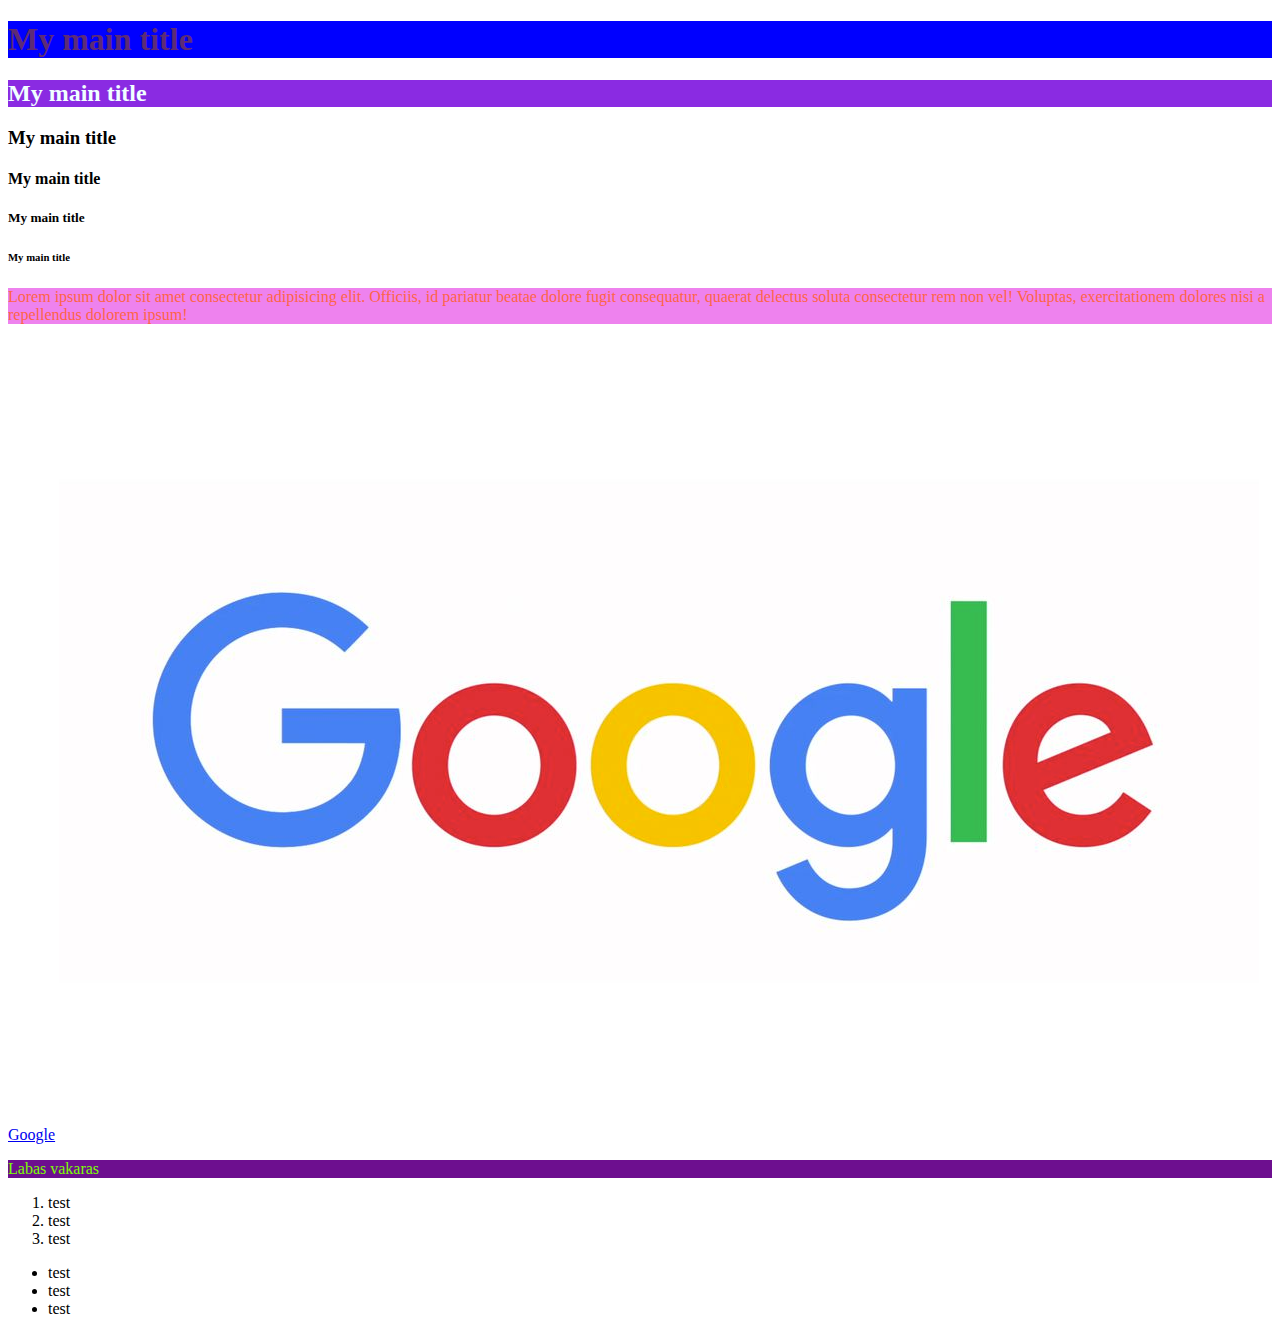
<file: course1/index.html>
<!DOCTYPE html>
<html lang="en">
  <head>
    <meta charset="UTF-8" />
    <meta http-equiv="X-UA-Compatible" content="IE=edge" />
    <meta name="viewport" content="width=device-width, initial-scale=1.0" />
    <title>Document</title>
    <style>
      p
    </style>
  </head>
  <body>
    <h1 style="color: rgb(93, 43, 118); background-color: blue">
      My main title
    </h1>
    <h2 style="color: azure; background-color: blueviolet">My main title</h2>
    <h3>My main title</h3>
    <h4>My main title</h4>
    <h5>My main title</h5>
    <h6>My main title</h6>

    <p style="color: #ff6347; background-color: #ee82ee">
      Lorem ipsum dolor sit amet consectetur adipisicing elit. Officiis, id
      pariatur beatae dolore fugit consequatur, quaerat delectus soluta
      consectetur rem non vel! Voluptas, exercitationem dolores nisi a
      repellendus dolorem ipsum!
    </p>
    <a href="https://google.com">Google</a>
    <img src="./images/google.jpg" alt="logo" />

    <p style="color: hsl(91, 100%, 50%); background-color: hsl(284, 81%, 31%)">
      Labas vakaras
    </p>
    <ol>
      <li>test</li>
      <li>test</li>
      <li>test</li>
    </ol>
    <ul>
      <li>test</li>
      <li>test</li>
      <li>test</li>
    </ul>
  </body>
</html>
</file>
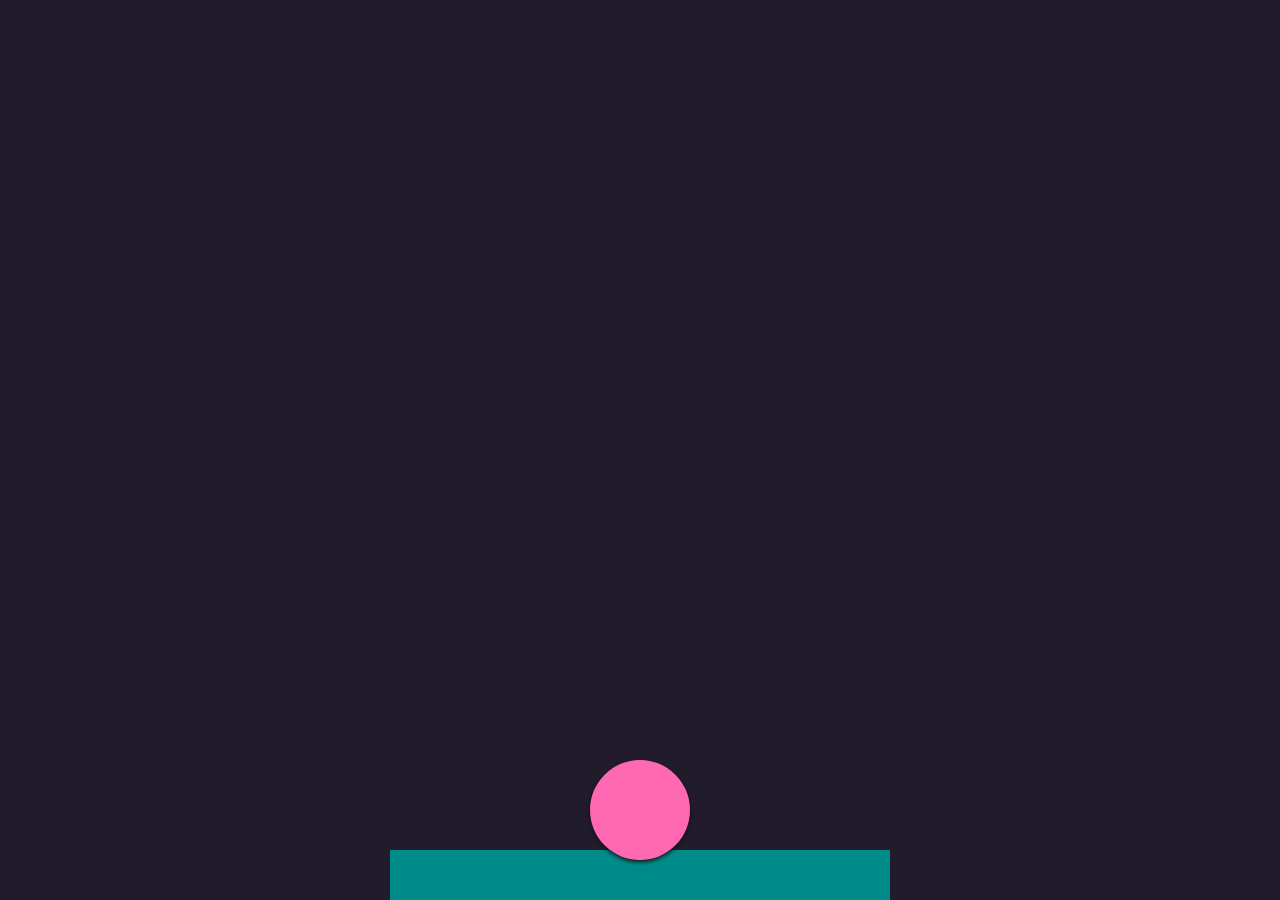
<file: course6/index.html>
<!DOCTYPE html>
<html lang="en">
  <head>
    <meta charset="UTF-8" />
    <meta http-equiv="X-UA-Compatible" content="IE=edge" />
    <meta name="viewport" content="width=device-width, initial-scale=1.0" />
    <title>Document</title>
    <link rel="stylesheet" href="style.css" />
    <script src="style.js" defer></script>
  </head>
  <body>
    <div id="ball"></div>
    <div id="floor"></div>
  </body>
</html>
</file>
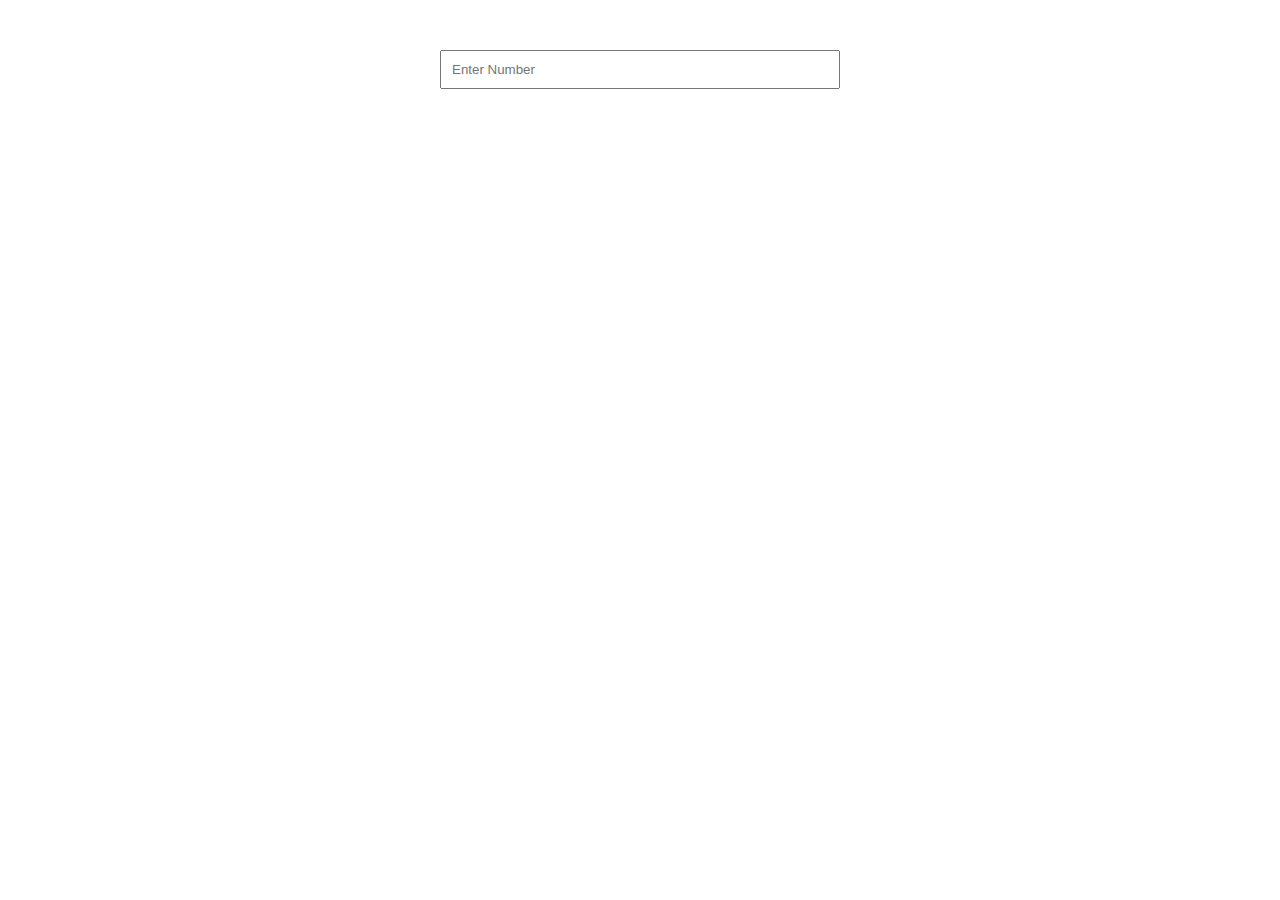
<file: course8/index.html>
<!DOCTYPE html>
<html lang="en">
  <head>
    <meta charset="UTF-8" />
    <meta http-equiv="X-UA-Compatible" content="IE=edge" />
    <meta name="viewport" content="width=device-width, initial-scale=1.0" />
    <title>Document</title>
    <link rel="stylesheet" href="style.css" />
    <script src="style.js" defer></script>
  </head>
  <body>
    <form>
      <input id="number" type="text" placeholder="Enter Number" />
    </form>
  </body>
</html>
</file>
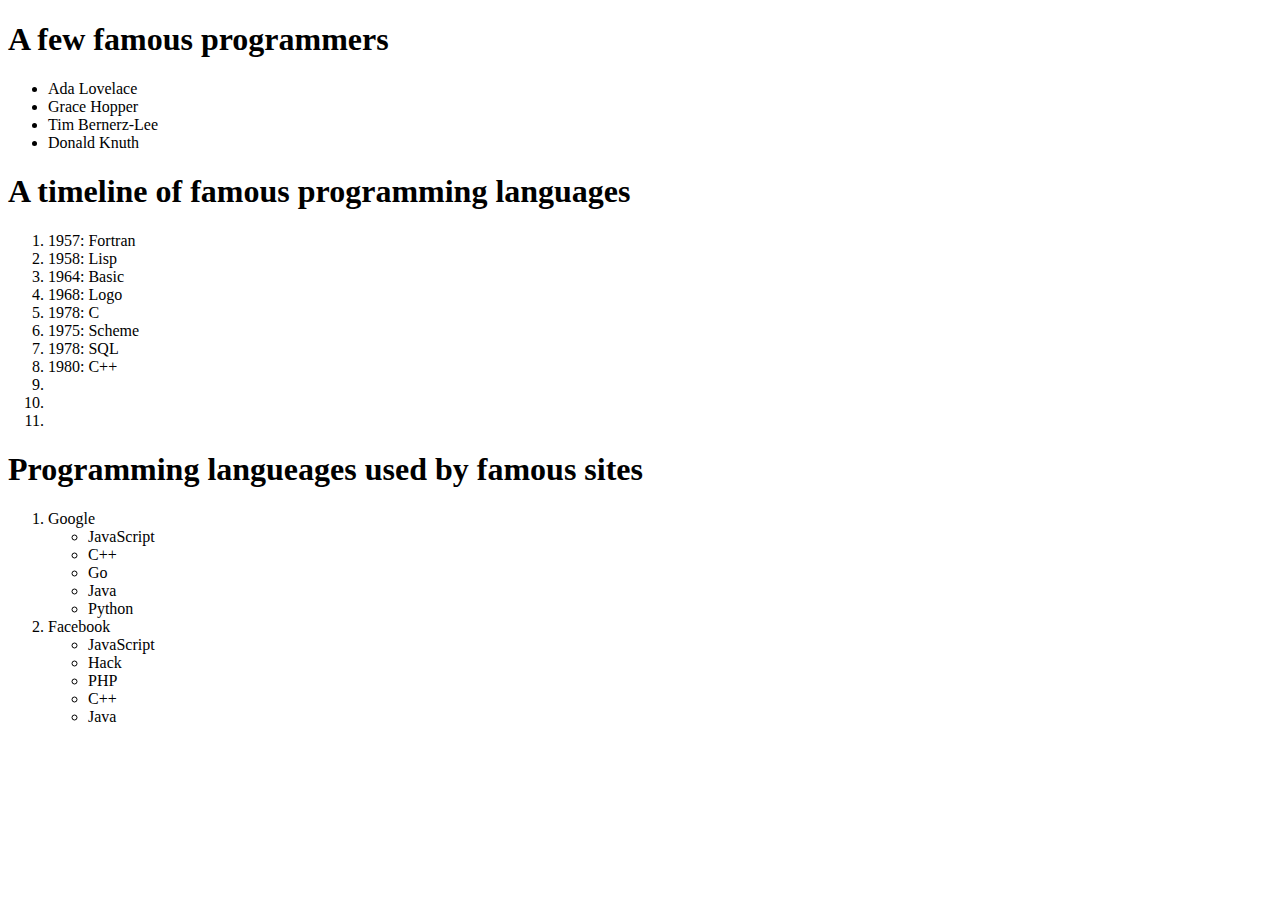
<file: course1/example.html>
<!DOCTYPE html>
<html lang="en">
  <head>
    <meta charset="UTF-8" />
    <meta http-equiv="X-UA-Compatible" content="IE=edge" />
    <meta name="viewport" content="width=device-width, initial-scale=1.0" />
    <title>Document</title>
  </head>
  <body>
    <h1>A few famous programmers</h1>
    <ul>
      <li>Ada Lovelace</li>
      <li>Grace Hopper</li>
      <li>Tim Bernerz-Lee</li>
      <li>Donald Knuth</li>
    </ul>
    <h1>A timeline of famous programming languages</h1>
    <ol>
      <li>1957: Fortran</li>
      <li>1958: Lisp</li>
      <li>1964: Basic</li>
      <li>1968: Logo</li>
      <li>1978: C</li>
      <li>1975: Scheme</li>
      <li>1978: SQL</li>
      <li>1980: C++</li>
      <li></li>
      <li></li>
      <li></li>
    </ol>
    <h1>Programming langueages used by famous sites</h1>
    <ol>
      <li>
        Google
        <ul>
          <li>JavaScript</li>
          <li>C++</li>
          <li>Go</li>
          <li>Java</li>
          <li>Python</li>
        </ul>
      </li>
      <li>
        Facebook
        <ul>
          <li>JavaScript</li>
          <li>Hack</li>
          <li>PHP</li>
          <li>C++</li>
          <li>Java</li>
        </ul>
      </li>
    </ol>
  </body>
</html>
</file>
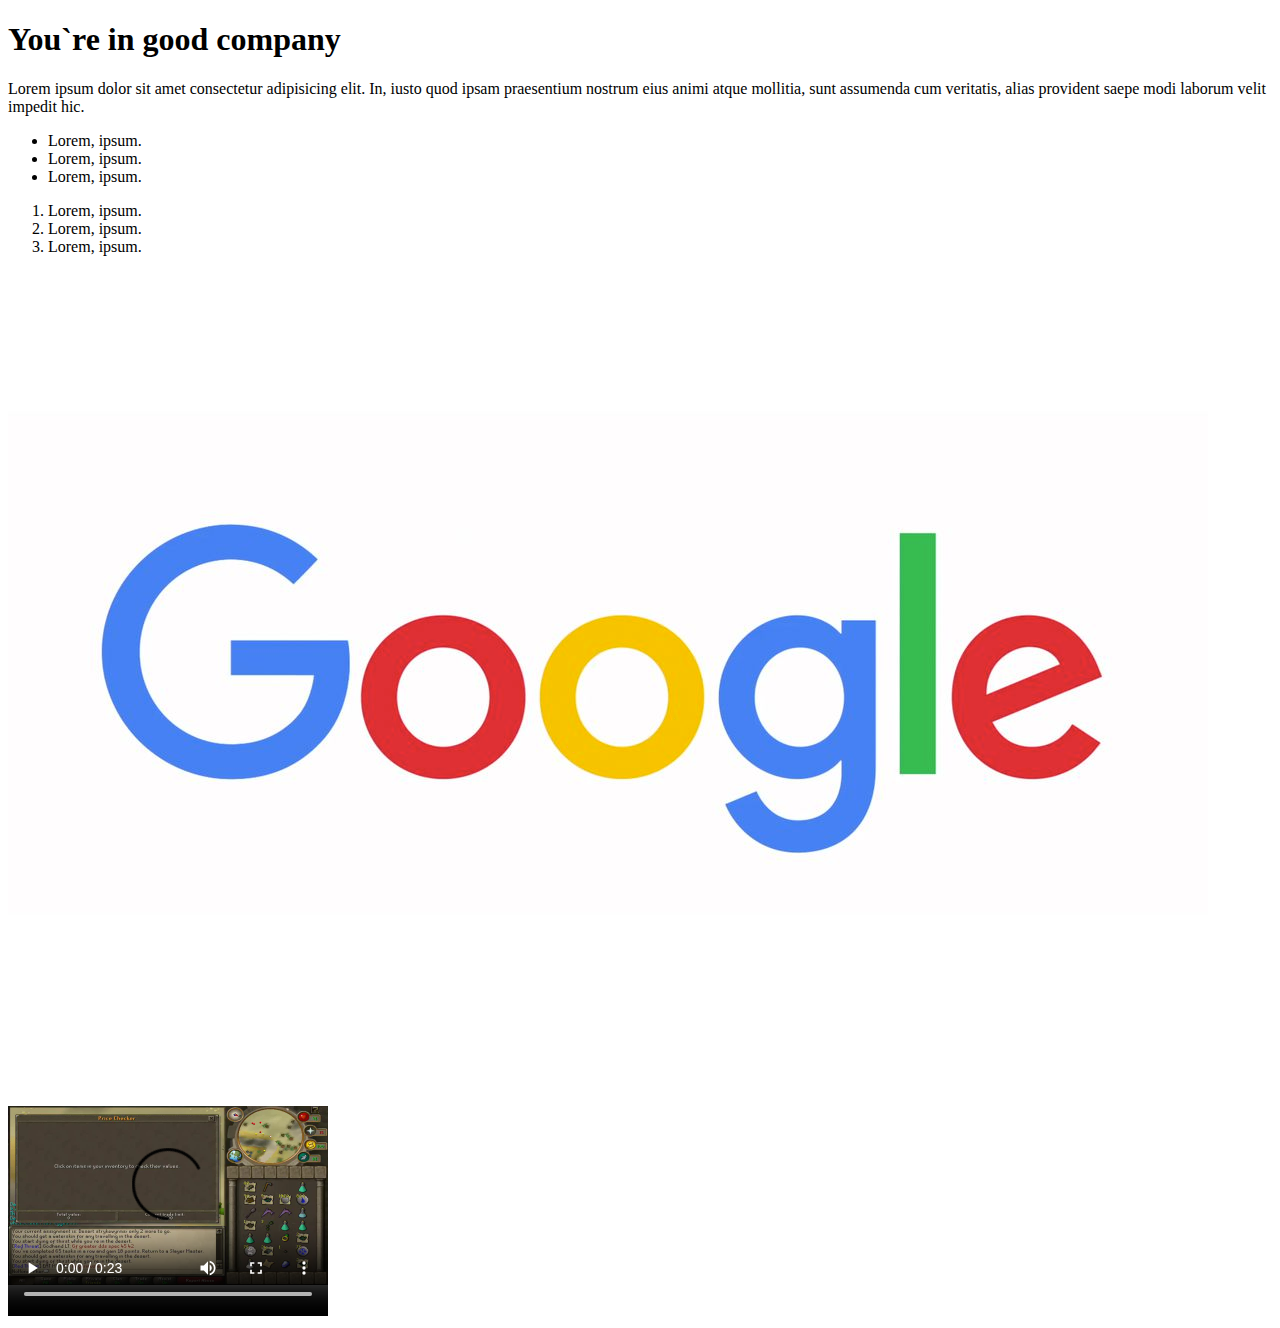
<file: course1/htmltask2.html>
<!DOCTYPE html>
<html lang="en">
  <head>
    <meta charset="UTF-8" />
    <meta http-equiv="X-UA-Compatible" content="IE=edge" />
    <meta name="viewport" content="width=device-width, initial-scale=1.0" />
    <title>Document</title>
  </head>
  <body>
    <h1>You`re in good company</h1>
    <p>
      Lorem ipsum dolor sit amet consectetur adipisicing elit. In, iusto quod
      ipsam praesentium nostrum eius animi atque mollitia, sunt assumenda cum
      veritatis, alias provident saepe modi laborum velit impedit hic.
    </p>
    <ul>
      <li>Lorem, ipsum.</li>
      <li>Lorem, ipsum.</li>
      <li>Lorem, ipsum.</li>
    </ul>
    <ol>
      <li>Lorem, ipsum.</li>
      <li>Lorem, ipsum.</li>
      <li>Lorem, ipsum.</li>
    </ol>
    <img src="./images/google.jpg" alt="logo" />

    <video width="320" height="240" controls>
      <source src="images/afriend.mp4" type="video/mp4" />
      Your browser does not support the video tag.
    </video>
  </body>
</html>
</file>
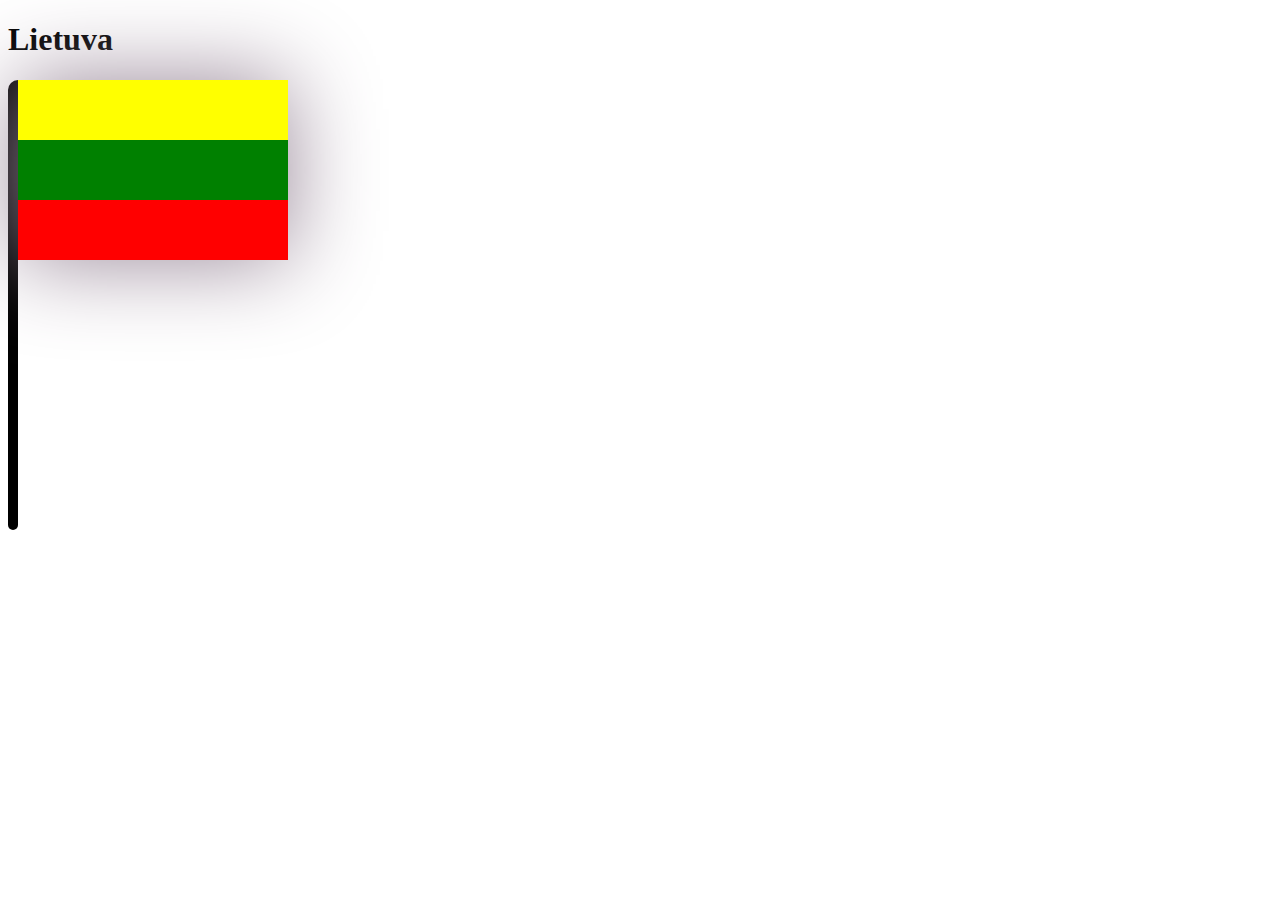
<file: course1/taskFlags.html>
<!DOCTYPE html>
<html lang="en">
  <head>
    <meta charset="UTF-8" />
    <meta http-equiv="X-UA-Compatible" content="IE=edge" />
    <meta name="viewport" content="width=device-width, initial-scale=1.0" />
    <title>Document</title>
    <link rel="stylesheet" href="./style.css" />
  </head>
  <body>
    <h1>Lietuva</h1>

    <div class="wrapper">
      <div class="stick"></div>
      <div class="flag">
        <div class="top"></div>
        <div class="middle"></div>
        <div class="bottom"></div>
      </div>
    </div>
  </body>
</html>
</file>
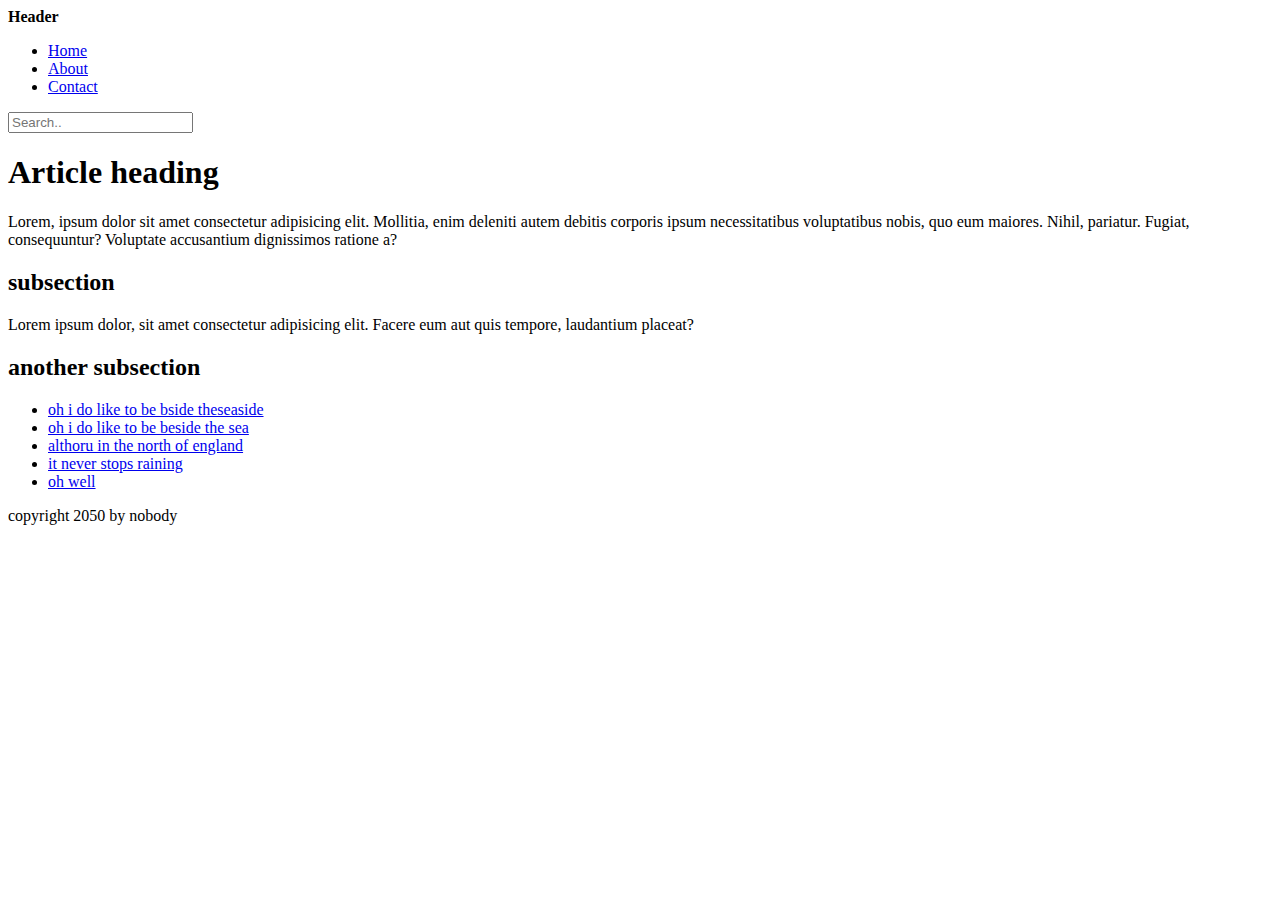
<file: course2/task1.html>
<!DOCTYPE html>
<html lang="en">
  <head>
    <meta charset="UTF-8" />
    <meta http-equiv="X-UA-Compatible" content="IE=edge" />
    <meta name="viewport" content="width=device-width, initial-scale=1.0" />
    <title>Document</title>
  </head>
  <body>
    <header><strong>Header</strong></header>
    <nav>
      <ul>
        <li><a href="#home">Home</a></li>
        <li><a href="#about">About</a></li>
        <li><a href="#contact">Contact</a></li>
      </ul>
      <div>
        <input type="text" placeholder="Search.." />
      </div>
    </nav>
    <main>
      <h1>Article heading</h1>
      <p>
        Lorem, ipsum dolor sit amet consectetur adipisicing elit. Mollitia, enim
        deleniti autem debitis corporis ipsum necessitatibus voluptatibus nobis,
        quo eum maiores. Nihil, pariatur. Fugiat, consequuntur? Voluptate
        accusantium dignissimos ratione a?
      </p>
      <h2>subsection</h2>
      <p>
        Lorem ipsum dolor, sit amet consectetur adipisicing elit. Facere eum aut
        quis tempore, laudantium placeat?
      </p>
      <h2>another subsection</h2>
    </main>
    <aside>
      <ul>
        <li><a href="#anywhere"> oh i do like to be bside theseaside</a></li>
        <li><a href="#anywhere">oh i do like to be beside the sea</a></li>
        <li><a href="#anywhere">althoru in the north of england</a></li>
        <li><a href="#anywhere">it never stops raining</a></li>
        <li><a href="#anywhere">oh well</a></li>
      </ul>
    </aside>
    <footer>copyright 2050 by nobody</footer>
  </body>
</html>
</file>
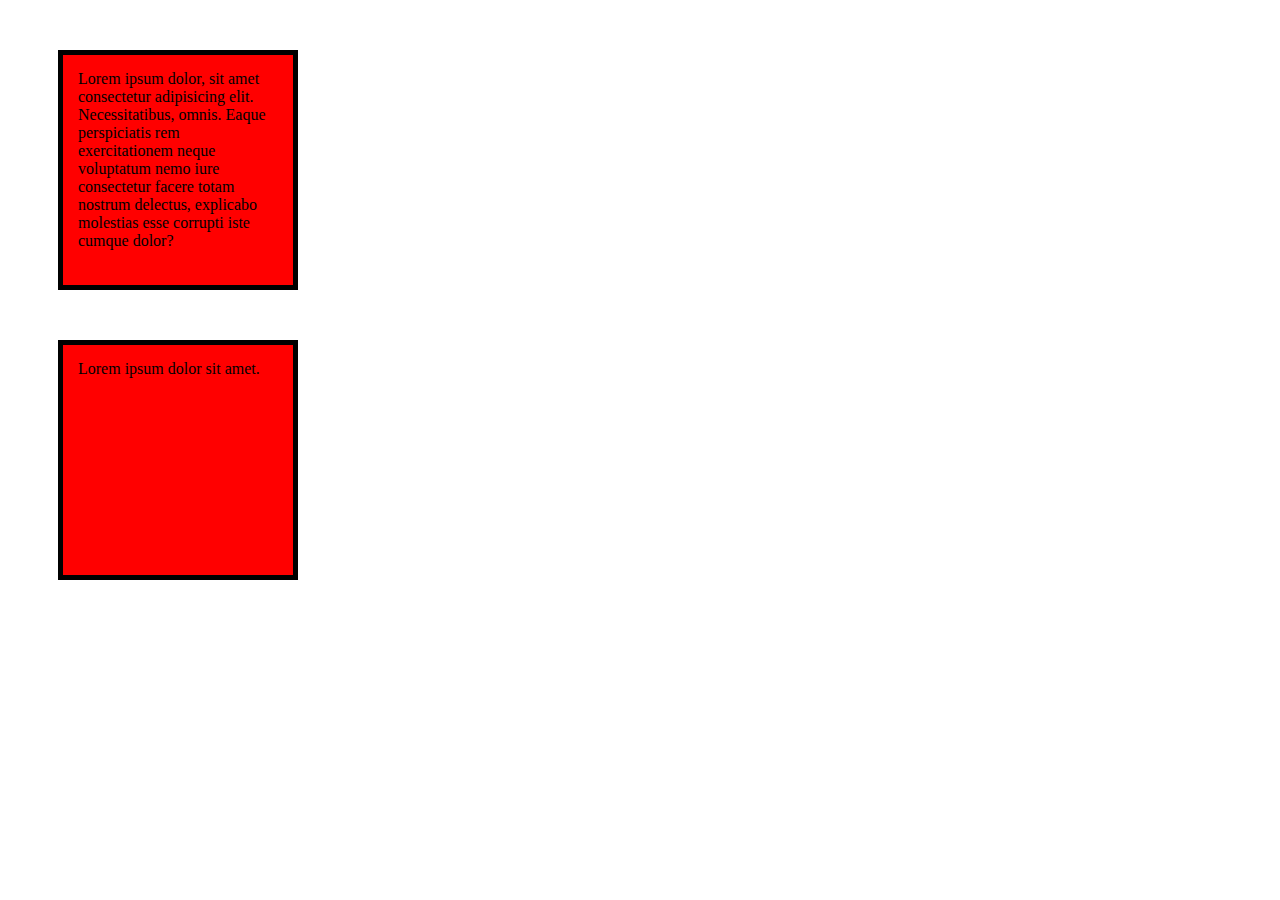
<file: course2/task2.html>
<!DOCTYPE html>
<html lang="en">
  <head>
    <meta charset="UTF-8" />
    <meta http-equiv="X-UA-Compatible" content="IE=edge" />
    <meta name="viewport" content="width=device-width, initial-scale=1.0" />
    <link rel="stylesheet" href="style.css" />
    <title>Document</title>
  </head>
  <body>
    <div class="box">
      Lorem ipsum dolor, sit amet consectetur adipisicing elit. Necessitatibus,
      omnis. Eaque perspiciatis rem exercitationem neque voluptatum nemo iure
      consectetur facere totam nostrum delectus, explicabo molestias esse
      corrupti iste cumque dolor?
    </div>
    <div class="box">Lorem ipsum dolor sit amet.</div>
  </body>
</html>
</file>
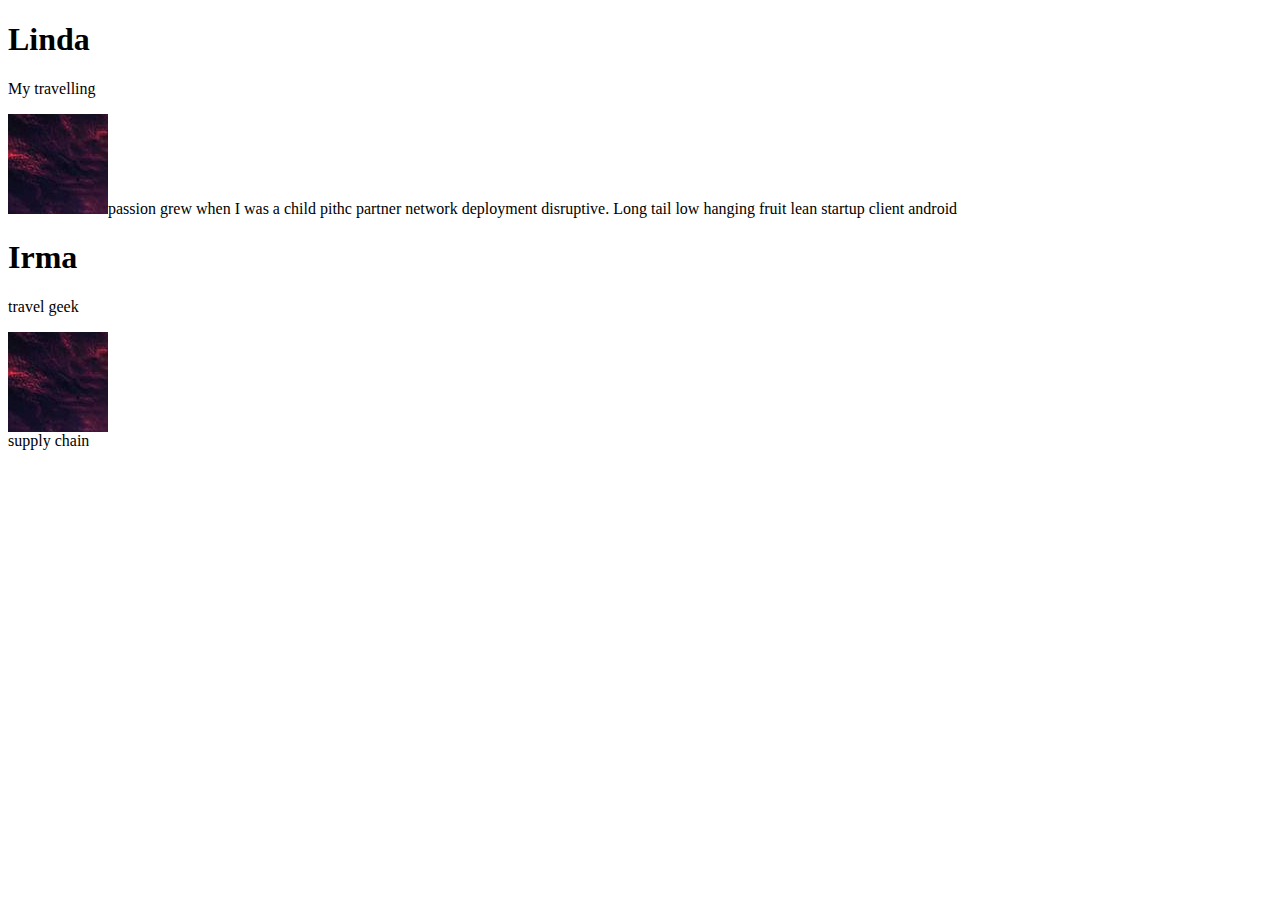
<file: course2/task4.html>
<!DOCTYPE html>
<html lang="en">
  <head>
    <meta charset="UTF-8" />
    <meta http-equiv="X-UA-Compatible" content="IE=edge" />
    <meta name="viewport" content="width=device-width, initial-scale=1.0" />
    <title>Document</title>
    <link rel="stylesheet" href="style4.css" />
  </head>
  <body>
      <h1>Linda</h1>
      <p>
        My travelling <div class="inline"></div>passion grew when I was a child pithc partner network
        deployment  disruptive. Long tail low hanging fruit lean startup client
        android
      </p>
      <h1>Irma</h1>
      <p>travel geek <div class="block"></div> supply chain</p>

  </body>
</html>
</file>
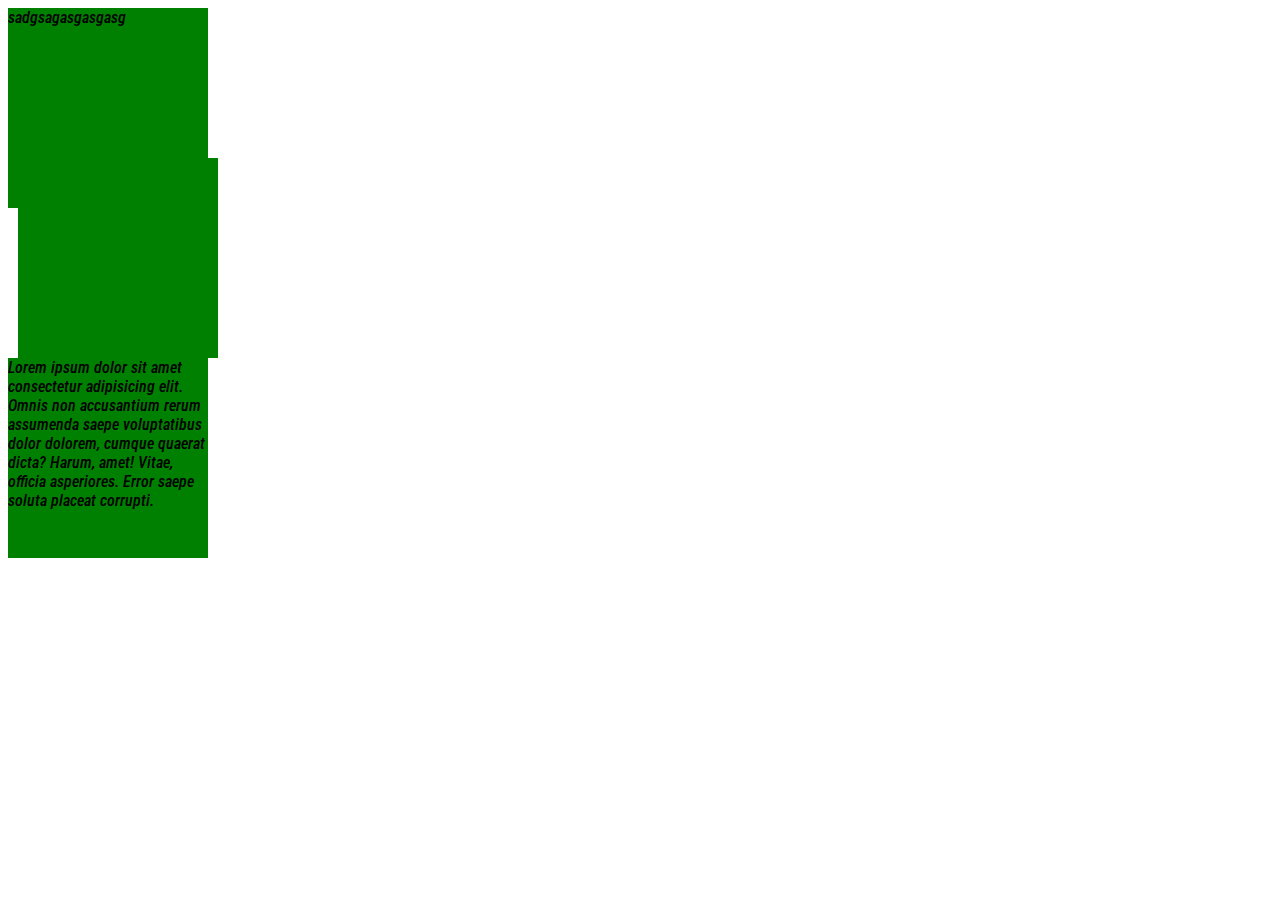
<file: course3/task1.html>
<!DOCTYPE html>
<html lang="en">
  <head>
    <meta charset="UTF-8" />
    <meta http-equiv="X-UA-Compatible" content="IE=edge" />
    <meta name="viewport" content="width=device-width, initial-scale=1.0" />
    <title>Document</title>
    <link rel="stylesheet" href="task1.css" />
  </head>
  <body>
    <div class="container">sadgsagasgasgasg</div>
    <div class="container container2"></div>
    <div class="container">
      Lorem ipsum dolor sit amet consectetur adipisicing elit. Omnis non
      accusantium rerum assumenda saepe voluptatibus dolor dolorem, cumque
      quaerat dicta? Harum, amet! Vitae, officia asperiores. Error saepe soluta
      placeat corrupti.
    </div>
  </body>
</html>
</file>
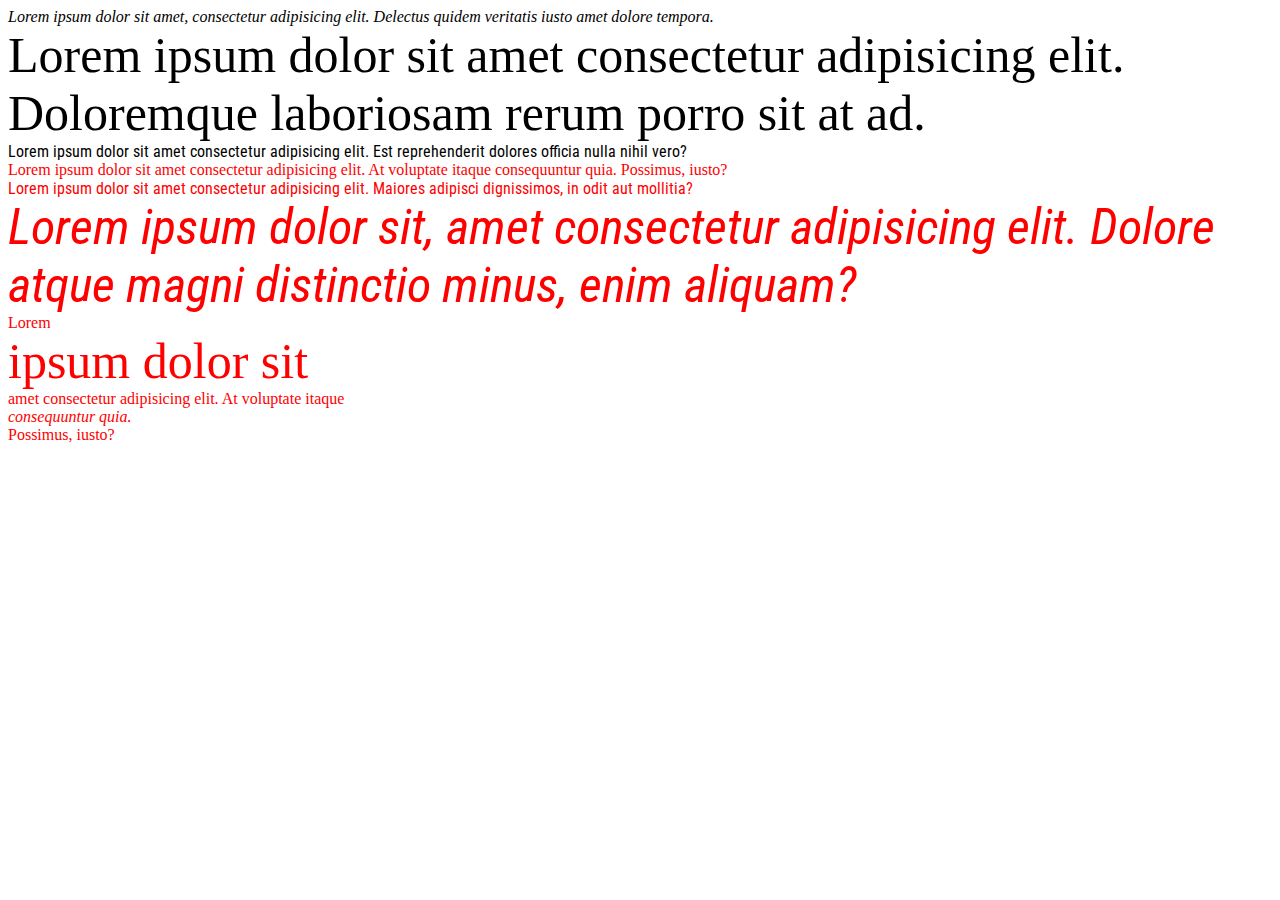
<file: course3/task2.html>
<!DOCTYPE html>
<html lang="en">
  <head>
    <meta charset="UTF-8" />
    <meta http-equiv="X-UA-Compatible" content="IE=edge" />
    <meta name="viewport" content="width=device-width, initial-scale=1.0" />
    <title>Document</title>
    <link rel="stylesheet" href="task2.css" />
  </head>
  <body>
    <div class="font-style">
      Lorem ipsum dolor sit amet, consectetur adipisicing elit. Delectus quidem
      veritatis iusto amet dolore tempora.
    </div>
    <div class="font-size">
      Lorem ipsum dolor sit amet consectetur adipisicing elit. Doloremque
      laboriosam rerum porro sit at ad.
    </div>
    <div class="font-family">
      Lorem ipsum dolor sit amet consectetur adipisicing elit. Est reprehenderit
      dolores officia nulla nihil vero?
    </div>
    <div class="font-color">
      Lorem ipsum dolor sit amet consectetur adipisicing elit. At voluptate
      itaque consequuntur quia. Possimus, iusto?
    </div>
    <div class="font-color font-family">
      Lorem ipsum dolor sit amet consectetur adipisicing elit. Maiores adipisci
      dignissimos, in odit aut mollitia?
    </div>
    <div class="font-style font-size font-family font-color">
      Lorem ipsum dolor sit, amet consectetur adipisicing elit. Dolore atque
      magni distinctio minus, enim aliquam?
    </div>
    <div class="font-color">
      Lorem
      <div class="font-size">ipsum dolor sit</div>
      amet consectetur adipisicing elit. At voluptate itaque
      <div class="font-style">consequuntur quia.</div>
      Possimus, iusto?
    </div>
  </body>
</html>
</file>
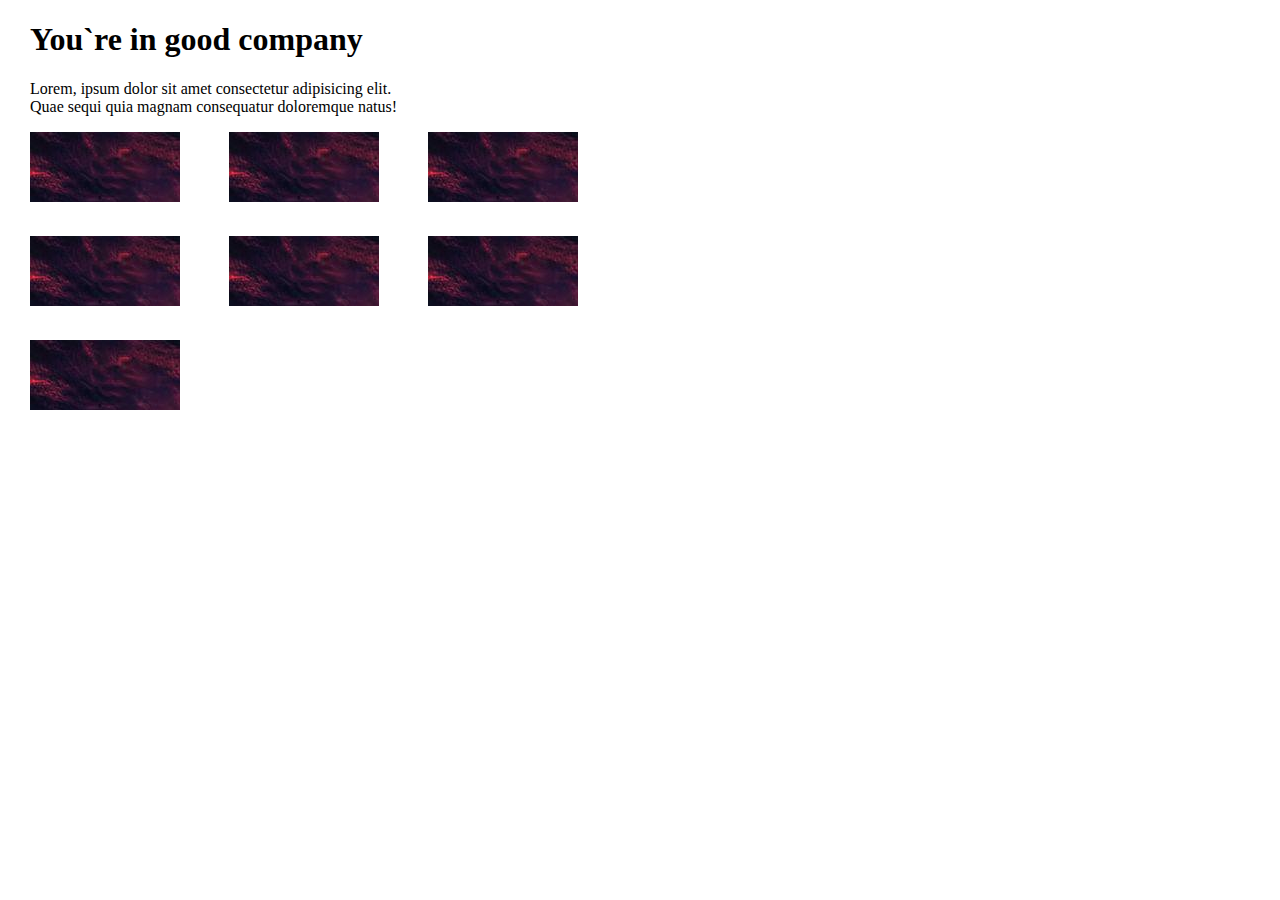
<file: course3/task3.html>
<!DOCTYPE html>
<html lang="en">
  <head>
    <meta charset="UTF-8" />
    <meta http-equiv="X-UA-Compatible" content="IE=edge" />
    <meta name="viewport" content="width=device-width, initial-scale=1.0" />
    <title>Document</title>
    <link rel="stylesheet" href="task3.css" />
  </head>
  <body>
    <div>
      <h1>You`re in good company</h1>
      <p>
        Lorem, ipsum dolor sit amet consectetur adipisicing elit. Quae sequi
        quia magnam consequatur doloremque natus!
      </p>
      <div>
        <div class="inline"></div>
        <div class="inline"></div>
        <div class="inline"></div>
      </div>
      <div>
        <div class="inline"></div>
        <div class="inline"></div>
        <div class="inline"></div>
      </div>
    </div>
    <div class="inliner"></div>
  </body>
</html>
</file>
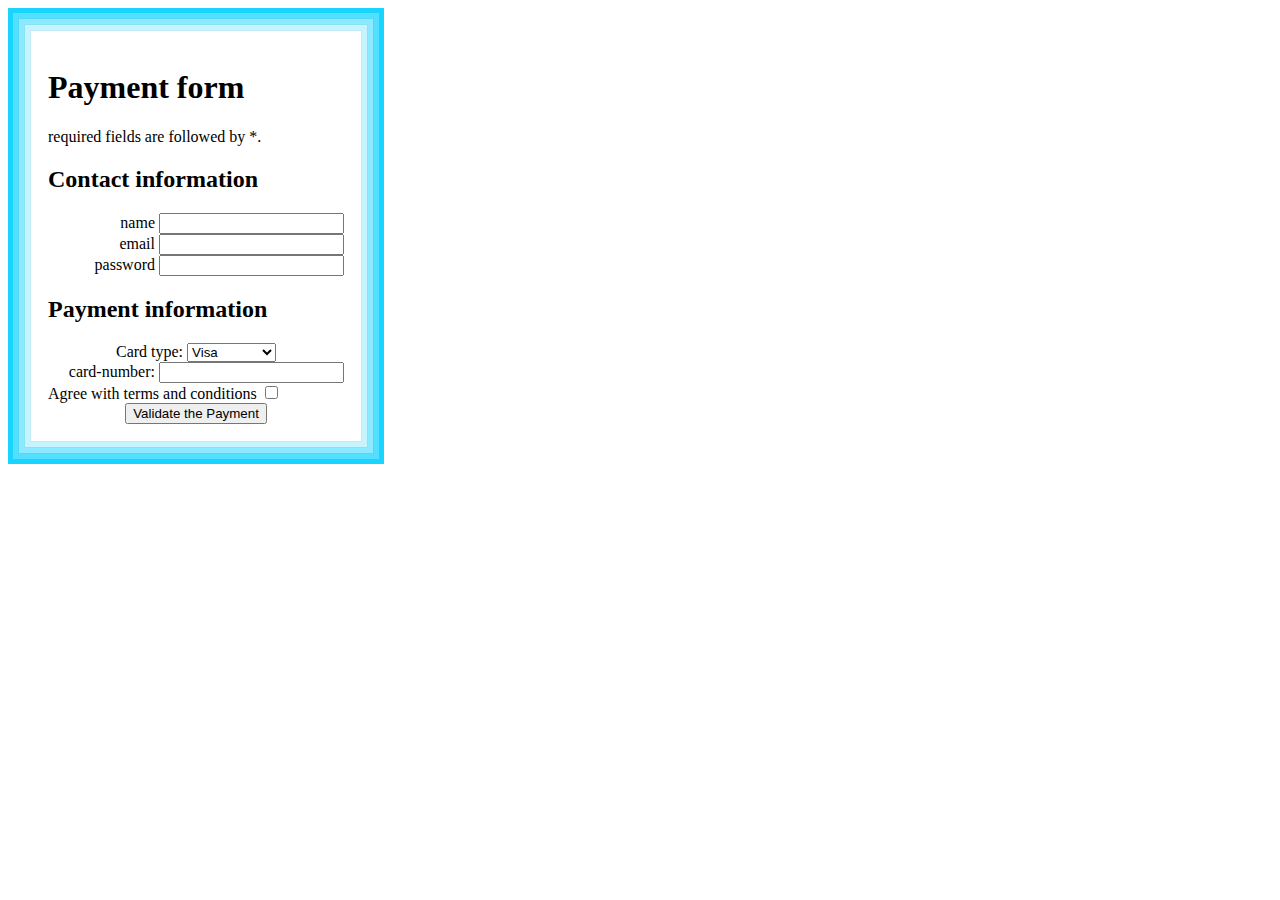
<file: course3/task4.html>
<!DOCTYPE html>
<html lang="en">
  <head>
    <meta charset="UTF-8" />
    <meta http-equiv="X-UA-Compatible" content="IE=edge" />
    <meta name="viewport" content="width=device-width, initial-scale=1.0" />
    <title>Document</title>
    <link rel="stylesheet" href="task4.css" />
  </head>
  <body>
    <h1>Payment form</h1>
    <p>required fields are followed by *.</p>
    <h2>Contact information</h2>
    <div class="align-right">
      <label for="fname">name</label>
      <input type="text" id="fname" , name="fname" />
    </div>
    <div class="align-right">
      <label for="email">email</label>
      <input type="text" id="fname" , name="fname" />
    </div>
    <div class="align-right">
      <label for="pwd">password</label>
      <input type="password" id="password" , name="password" />
    </div>
    <h2>Payment information</h2>
    <div class="align-center">
      <label for="cards">Card type:</label>
      <select name="cards" id="cards">
        <option value="Visa">Visa</option>
        <option value="Mastercard">Mastercard</option>
        <option value="paypat">Paypal</option>
      </select>
    </div>
    <div class="align-right">
      <label for="card-numb">card-number:</label>
      <input type="card-numb" id="card-numb" , name="card-numb" />
    </div>
    <div>
      <label for="agree">Agree with terms and conditions</label>
      <input type="checkbox" id="agree" , name="agree" />
    </div>

    <div class="align-center">
      <button type="button">Validate the Payment</button>
    </div>
  </body>
</html>
</file>
<file: course6/style.css>
body {
  height: 100vh;
  margin: 0;
  background-color: rgb(34, 27, 44);
}

#floor,
#ball {
  position: absolute;
  left: 50%;
  transform: translate(-50%);
}

#floor {
  height: 50px;
  width: 500px;
  background-color: darkcyan;
  bottom: 0;
}

#ball {
  width: 100px;
  height: 100px;
  background-color: hotpink;
  border-radius: 50%;
  bottom: 40px;
  cursor: pointer;
  z-index: 2;
  box-shadow: 0 2px 4px rgb(19, 19, 19);
}
</file>
<file: course8/style.css>
* {
  box-sizing: border-box;
}

form {
  width: 400px;
  margin: 50px auto;
}

form input {
  width: 100%;
  padding: 10px;
}
</file>
<file: course1/style.css>
.wrapper {
  display: flex;
}

.stick {
  height: 450px;
  width: 10px;
  background: black;
  border-top-left-radius: 10px;
  border-bottom-left-radius: 5px;
  border-bottom-right-radius: 5px;
}

.flag {
  width: 270px;
  height: 180px;
  box-shadow: 0px 0px 90px 1px #989;
  background-color: transparent;
  position: relative;
}

.top {
  height: 60px;
  background-color: yellow;
}

.middle {
  height: 60px;
  background-color: green;
}

.bottom {
  height: 60px;
  background-color: red;
}
</file>
<file: course2/style.css>
.box {
  width: 200px;
  height: 200px;
  background-color: red;
  padding: 15px;
  border: 5px solid black;
  margin: 50px;
}
</file>
<file: course2/style4.css>
.inline {
  background-image: url("./image.jpg");
  width: 100px;
  height: 100px;

  color: white;
  font-family: "Courier New", Courier, monospace;
  display: inline-block;
}

.block {
  background-image: url("./image.jpg");
  width: 100px;
  height: 100px;

  color: white;
  font-family: "Courier New", Courier, monospace;
  display: block;
}
</file>
<file: course3/task1.css>
@import url("https://fonts.googleapis.com/css2?family=Roboto+Condensed:ital,wght@0,300;0,400;1,300&display=swap");

body {
  font-family: "Roboto Condensed", sans-serif;
  font-weight: 500;
  font-style: italic;
}
.container {
  background-color: green;
  width: 200px;
  height: 200px;
  /* margin-bottom: 5px; */
  /* margin-left: auto; */
  /* margin-right: auto; */
  position: relative;
}

.container2 {
  margin-left: 10px;
  margin-top: -50px;
}
</file>
<file: course3/task2.css>
@import url("https://fonts.googleapis.com/css2?family=Roboto+Condensed:ital,wght@1,700&display=swap");

.font-style {
  font-style: italic;
}

.font-size {
  font-size: 50px;
}

.font-family {
  font-family: "Roboto Condensed", sans-serif;
}

.font-color {
  color: red;
}
</file>
<file: course3/task3.css>
body {
  margin-left: 30px;
}

p {
  width: 30%;
}

.inline {
  background-image: url("./image.jpg");
  width: 150px;
  height: 70px;
  margin-bottom: 30px;
  margin-right: 45px;

  color: white;
  font-family: "Courier New", Courier, monospace;
  display: inline-block;
}

.inliner {
  background-image: url("./image.jpg");
  width: 150px;
  height: 70px;
  margin-bottom: 30px;
  margin-right: 45px;

  color: white;
  font-family: "Courier New", Courier, monospace;
  display: inline-block;
}
</file>
<file: course3/task4.css>
.align-right {
  text-align: right;
}
.align-center {
  text-align: center;
}

body {
  padding: 40px;
  overflow-x: hidden; /* For Opera */
  -webkit-box-shadow: inset #19d4ff 0 0 0 5px, inset #18cdf7 0 0 0 1px,
    inset #53dfff 0 0 0 10px, inset #50d8f7 0 0 0 11px, inset #8ce9ff 0 0 0 16px,
    inset #88e2f7 0 0 0 17px, inset #c5f4ff 0 0 0 22px, inset #bfecf7 0 0 0 23px;
  -moz-box-shadow: inset #19d4ff 0 0 0 5px, inset #18cdf7 0 0 0 1px,
    inset #53dfff 0 0 0 10px, inset #50d8f7 0 0 0 11px, inset #8ce9ff 0 0 0 16px,
    inset #88e2f7 0 0 0 17px, inset #c5f4ff 0 0 0 22px, inset #bfecf7 0 0 0 23px;
  box-shadow: inset #19d4ff 0 0 0 5px, inset #18cdf7 0 0 0 1px,
    inset #53dfff 0 0 0 10px, inset #50d8f7 0 0 0 11px, inset #8ce9ff 0 0 0 16px,
    inset #88e2f7 0 0 0 17px, inset #c5f4ff 0 0 0 22px, inset #bfecf7 0 0 0 23px;
  margin-right: 70%;
}
</file>
